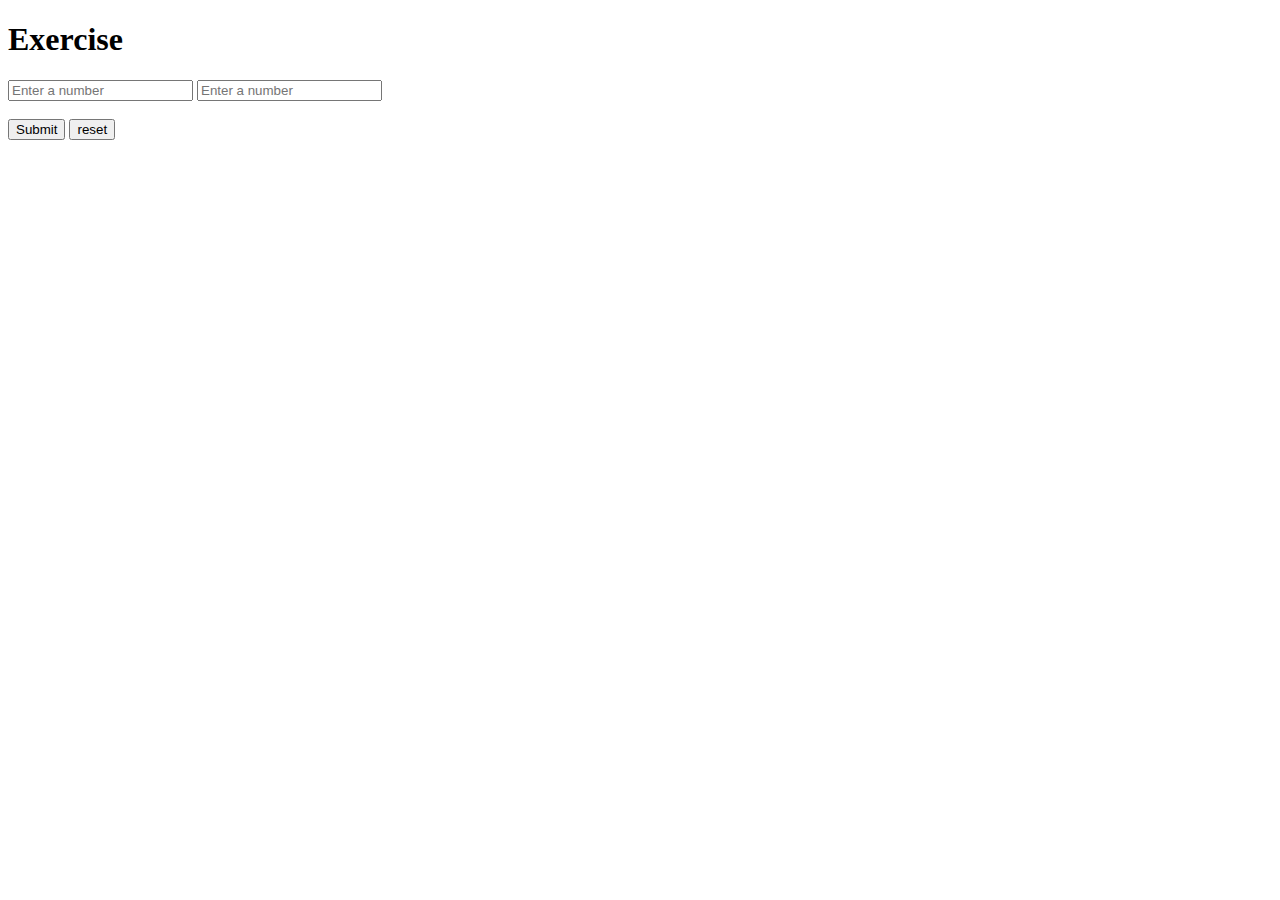
<file: index.html>
<!DOCTYPE html>
<html lang="en">

<head>
    <meta charset="UTF-8">
    <meta http-equiv="X-UA-Compatible" content="IE=edge">
    <meta name="viewport" content="width=device-width, initial-scale=1.0">
    <title>Document</title>
</head>

<body>
    <h1>Exercise</h1>
    <!-- input values -->
    <input type="text" placeholder="Enter a number" id="num1">
    <input type="text" placeholder="Enter a number" id="num2"><br><br>

    <!-- submit button -->
    <button type="submit" onclick="submit()">Submit</button>
    <!-- reset button -->
    <button id="reset">reset</button>

    <!-- the output -->
    <p id="output"></p>


    <script>
        function submit() {
            //get value from input <tag>
            const num1 = parseFloat(document.getElementById("num1").value);
            const num2 = parseFloat(document.getElementById("num2").value);

            if(isNaN(num1) || isNaN(num2)){
                document.getElementById("output").innerHTML = `Please enter a valid number`;
                return;
            }

            let largestNum, typeOfNum;
            if(num1 > num2){
                largestNum = num1;
            } else {
                largestNum = num2;
            }

            if(largestNum % 2 ==0){
                typeOfNum = 'even';
            } else {
                typeOfNum = 'odd';
            }

            if(num1 === num2){
                document.getElementById("output").innerHTML = `Both number are equal and it's also an ${typeOfNum} number.`
            } else {
                document.getElementById("output").innerHTML = `${largestNum} is the largest number and it's also an ${typeOfNum} number.`
            }

            // Add event listener for reset button 
            const resetBtn = document.getElementById("reset").addEventListener("click", function () {
                document.getElementById("num1").value = "";
                document.getElementById("num2").value = "";
                document.getElementById("output").innerHTML = "";
            });
        }
    </script>
</body>

</html>
</file>
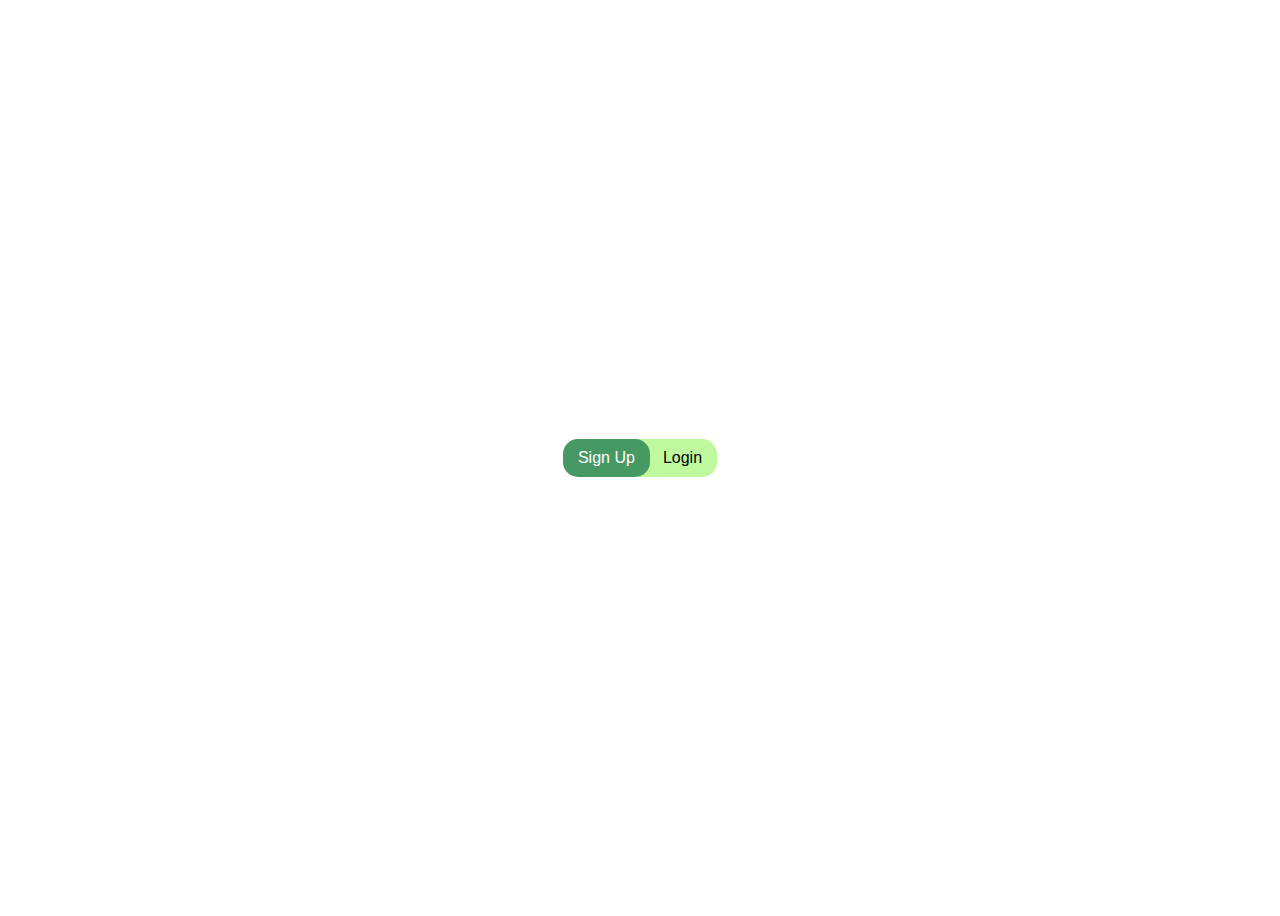
<file: Borin/index.html>
<!DOCTYPE html>
<html lang="en">
<head>
    <meta charset="UTF-8">
    <meta http-equiv="X-UA-Compatible" content="IE=edge">
    <meta name="viewport" content="width=device-width, initial-scale=1.0">
    <title>Document</title>
    <link rel="stylesheet" href="style.css">
</head>
<body>
    <!-- sign up -->
    <div class="container">
        <a href="#" class="signUp" id="signUp">Sign Up</a>
        <a href="#" class="login" id="login">Login</a>
    </div>
    <script src="app.js"></script>
</body>
</html>
</file>
<file: Borin/style.css>
body{
    height: 100vh;
    display: flex;
    align-items: center;
    justify-content: center;
    font-family: Arial, Helvetica, sans-serif;
}
.container{
    display: flex;
    position: relative;
}

/* all <a> tag  */
a{
    text-decoration: none;
}

.signUp{
    background-color: #469963;
    padding: 10px 15px;
    border-radius: 15px;
    border: none;
    color: #fff;
    cursor: pointer;
    position: absolute;
    z-index: 1;
}

.login{
    background-color: #bef99e;
    padding: 10px 15px;
    border-radius:  0 15px 15px 0;
    border: none;
    padding-left: 30px;
    cursor: pointer;
    transition: 0.4s;
    margin-left: 70px;
    color: #000;  
}

.login:hover{
    background-color: #49a569;
    color: #fff;
}
</file>
